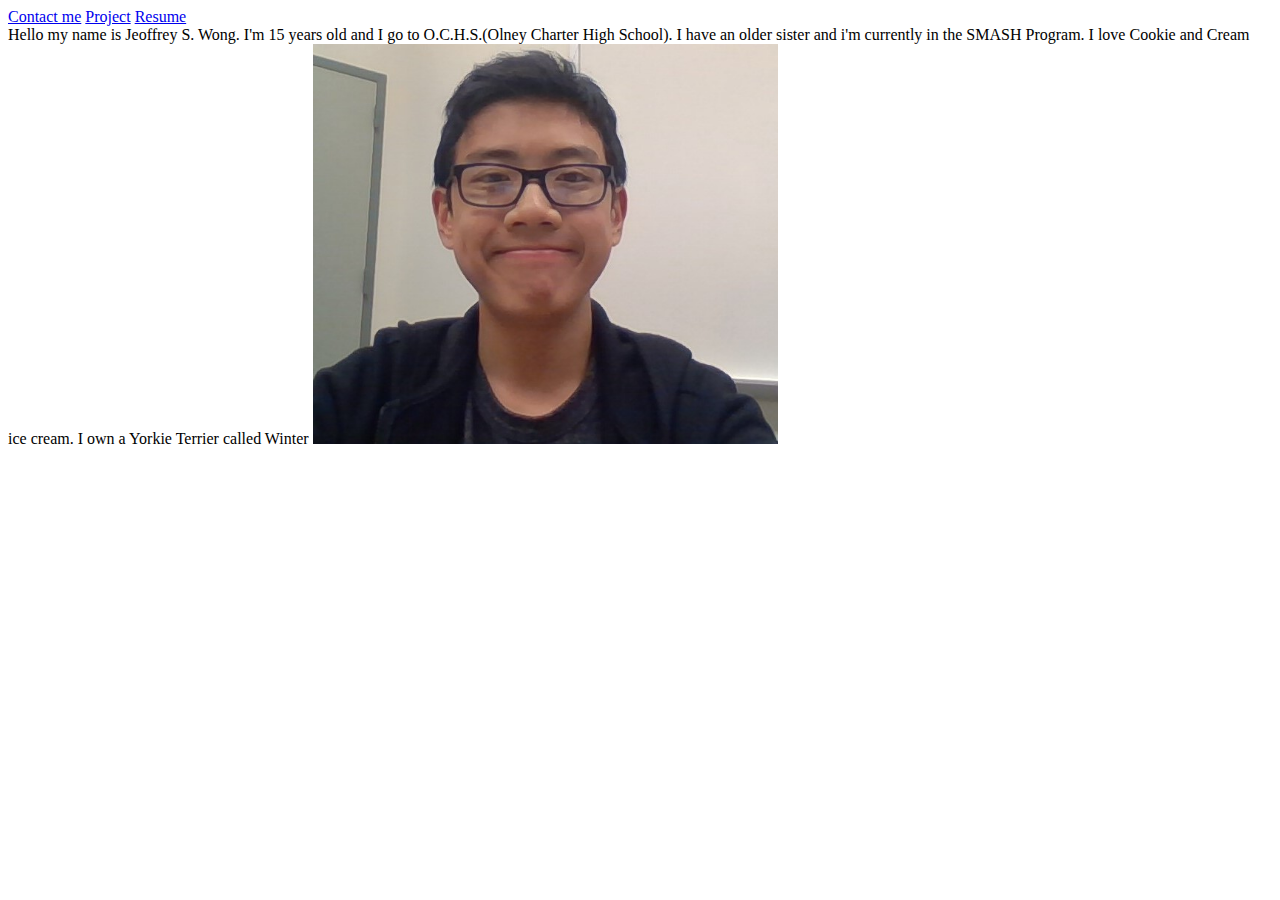
<file: About.html>
<!DOCTYPE html>
<html lang="en">
<head>
    <meta charset="UTF-8">
    <meta name="viewport" content="width=device-width, initial-scale=1.0">
    <meta http-equiv="X-UA-Compatible" content="ie=edge">
    <title>Document</title>
</head>
<body>
    <nav>
        <a href="Contact.html">Contact me</a>
        <a href="Projects.html">Project</a>
        <a href="Resume.html">Resume</a>
    </nav>    
    <p1>Hello my name is Jeoffrey S. Wong. I'm 15 years old and I go to O.C.H.S.(Olney Charter High School). I have an older sister and i'm currently in the SMASH Program. I love Cookie and Cream ice cream. I own a Yorkie Terrier called Winter </p1>
    <p2></p2>
    <img src= "jeff.jpg" height="400px"


    
</body>
</html>
</file>
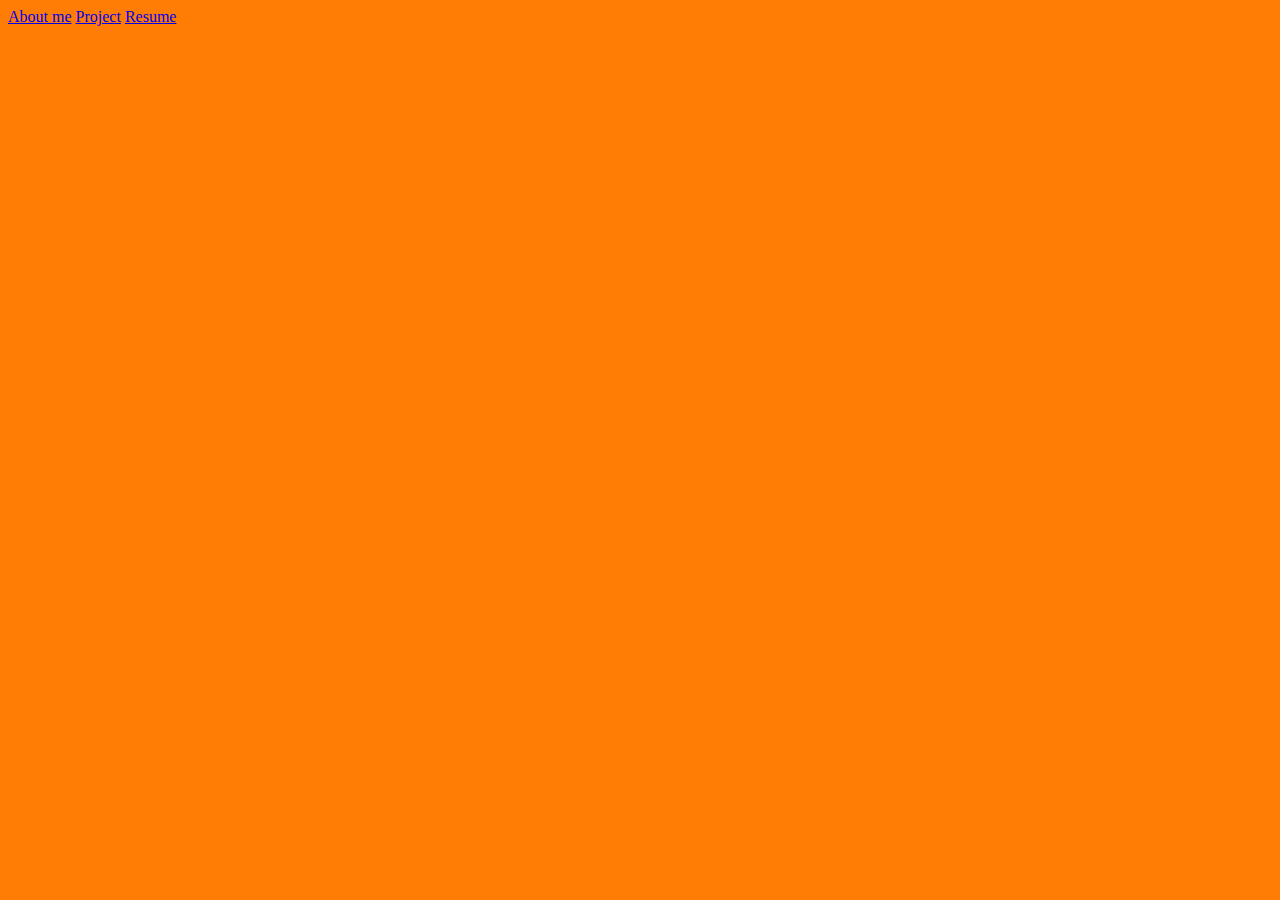
<file: Contact.html>
<!DOCTYPE html>
<html lang="en">
<head>
    <meta charset="UTF-8">
    <meta name="viewport" content="width=device-width, initial-scale=1.0">
    <meta http-equiv="X-UA-Compatible" content="ie=edge">
<link href="portfoliostyle.css" rel= "Stylesheet">
    <title>Document</title>
</head>
<body>
    <nav>
        <a href="About.html">About me</a>
        <a href="Projects.html">Project</a>
        <a href="Resume.html">Resume</a>

    </nav>
    <iframe src="https://docs.google.com/forms/d/e/1FAIpQLSeE7h0wcB_TZrFYwCFNpagE49ECMOG92g0U6iF07V9E_zV0LA/viewform?embedded=true" width="700px" height="520px" frameborder="0" marginheight="0" marginwidth="0">Loading... </iframe>
</body>
</html>
</file>
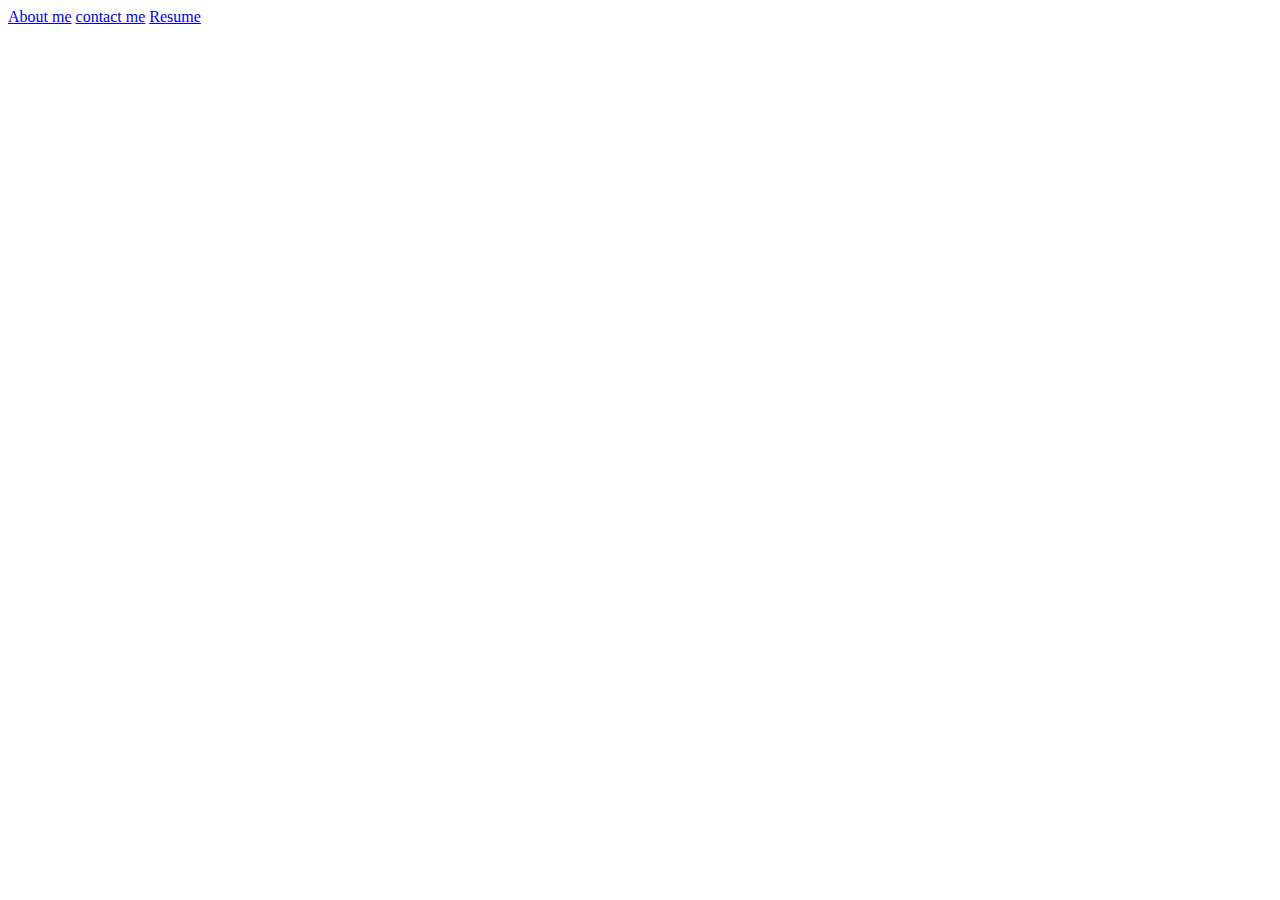
<file: Projects.html>
<!DOCTYPE html>
<html lang="en">
<head>
    <meta charset="UTF-8">
    <meta name="viewport" content="width=device-width, initial-scale=1.0">
    <meta http-equiv="X-UA-Compatible" content="ie=edge">
    <title>Document</title>
</head>
<body>
    <nav>
        <a href="About.html">About me</a>
        <a href="Contact.html">contact me</a>
        <a href="Resume.html">Resume</a>
    </nav>
</body>
</html>
</file>
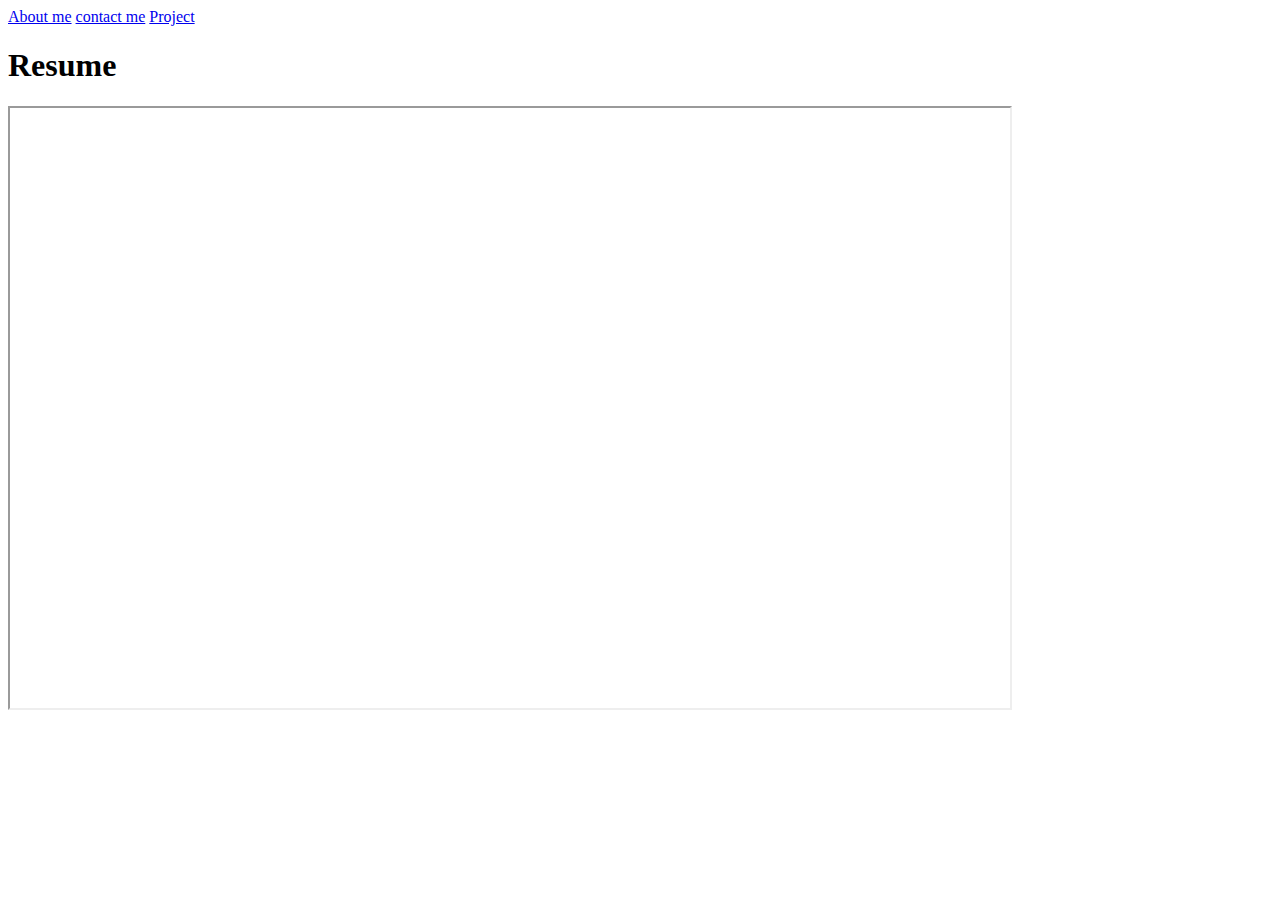
<file: Resume.html>
<!DOCTYPE html>
<html lang="en">
<head>
    <meta charset="UTF-8">
    <meta name="viewport" content="width=device-width, initial-scale=1.0">
    <meta http-equiv="X-UA-Compatible" content="ie=edge">
    <title>Document</title>
</head>
<body>
    <nav>
        <a href="About.html">About me</a>
        <a href="Contact.html">contact me</a>
        <a href="Projects.html">Project</a>
    </nav>
    <h1>Resume</h1>
<iframe src="Jeoffrey Wong - Resume.pdf" height="600px" width="1000px"> </iframe>
</body>
</html>
</file>
<file: portfoliostyle.css>
body {
    background-color: hsla(29, 100%, 50%, 0.986)
}
</file>
